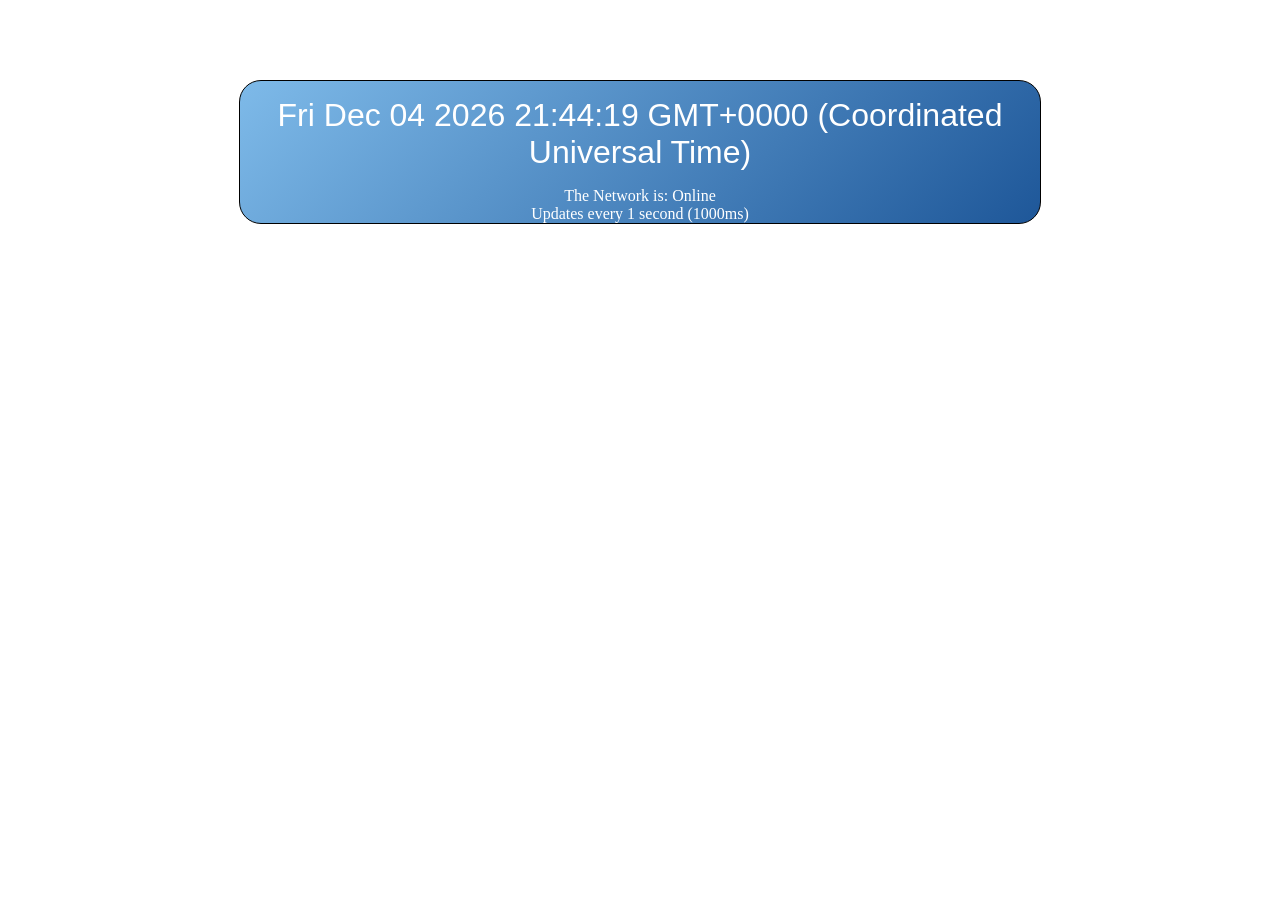
<file: offlineclock/index.html>
<!-- clock.html -->
<!DOCTYPE HTML>
<html manifest="off.cache.manifest">
 <head>
  <title>Clock</title>
  <script src="//cdnjs.cloudflare.com/ajax/libs/jquery/2.1.1/jquery.js"></script>
  <script src="clock.js"></script>
  <link rel="stylesheet" href="clock.css">
 </head>
<body onload="updateIndicator()" ononline="updateIndicator()" onoffline="updateIndicator()">
  <div class="clockface">
    <p>
    	<output id="clock"></output>
    </p>
  	The Network is: <span id="indicator">(state unknown)</span>
  	<div class="small">Updates every 1 second (1000ms)</div>
  </div>
 </body>
</html>
</file>
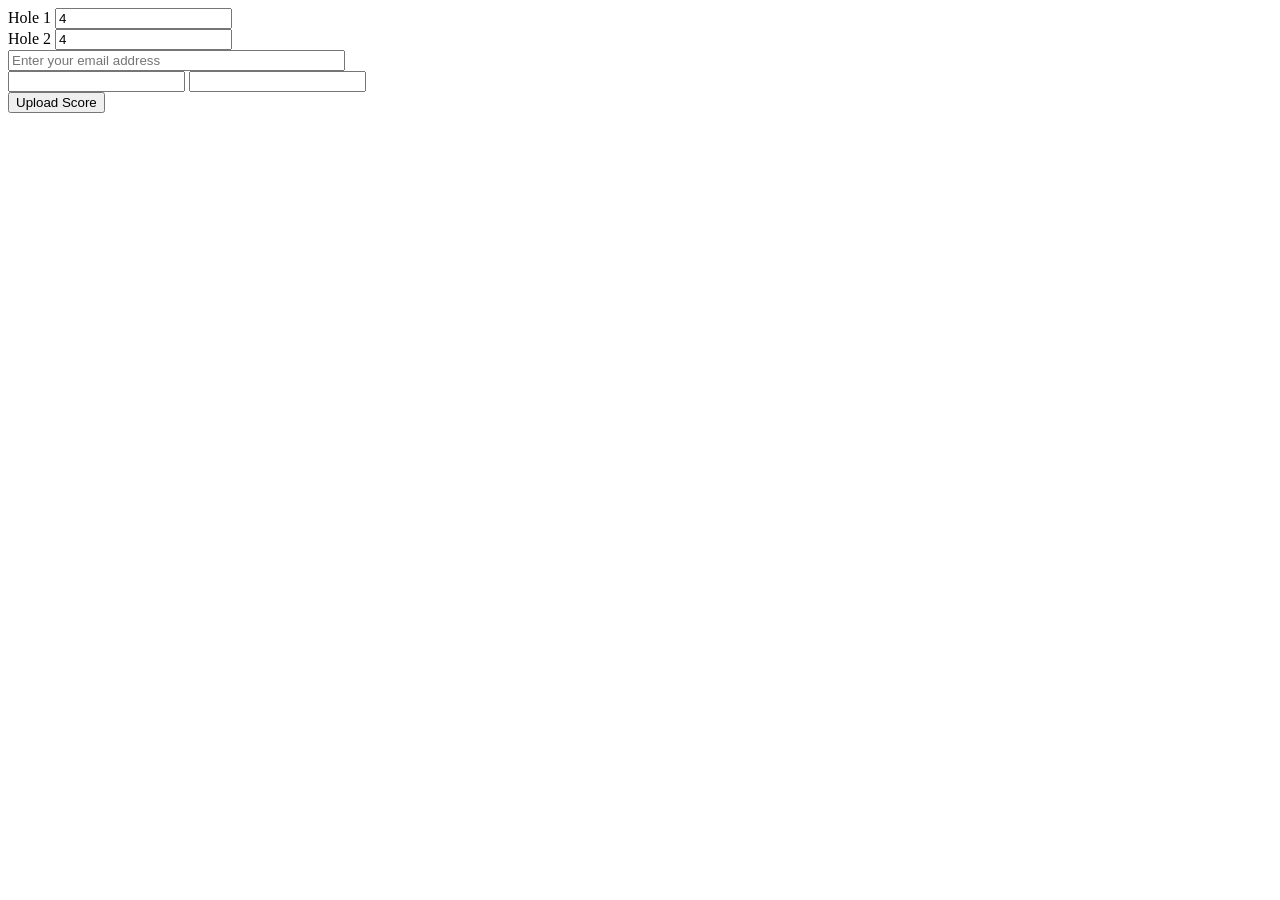
<file: golfsheet.html>
<!DOCTYPE html> 
<html>  
  <head>
    <title>Golf score keeper</title>
    <script src="http://www.google.com/jsapi"></script>
    <script>
      google.load("jquery", "1.4.1");
    </script>
  </head>
  <body>
    <form action="upload.html" method="get">
      <div>
        <label for="1">Hole 1</label>
        <input type="number" min="1" value="4" name="1" size="2" step="1" />
      </div>
      <div>
        <label for="2">Hole 2</label>
        <input type="number" min="1" value="4" name="2" size="2" step="1" />
      </div>
      <div>
        <input type="email" placeholder="Enter your email address" size="40"/>
      </div>
      <div>
        <input type="text" id="lat_field" name="latitude" />
        <input type="text" id="long_field" name="longitude" />
      </div>
      <script>
        navigator.geolocation.getCurrentPosition(
          function(pos) {
            $("#lat_field").val(pos.coords.latitude);
            $("#long_field").val(pos.coords.longitude);
          }
        );
      </script>
      <div>
        <input type="submit" value="Upload Score" />
      </div>
    </form>
  </body>
</html>
</file>
<file: offlineclock/clock.css>
/* clock.css */
output { 
	font: 2em sans-serif; 
}
.clockface {
	max-width: 800px;
	margin: auto;
	border-radius: 22px;
	border: 1px solid black;
	text-align: center;
	color: white;
	background: #7db9e8; /* Old browsers */
	background: -moz-linear-gradient(-45deg,  #7db9e8 1%, #1e5799 100%); /* FF3.6+ */
	background: -webkit-gradient(linear, left top, right bottom, color-stop(1%,#7db9e8), color-stop(100%,#1e5799)); /* Chrome,Safari4+ */
	background: -webkit-linear-gradient(-45deg,  #7db9e8 1%,#1e5799 100%); /* Chrome10+,Safari5.1+ */
	background: -o-linear-gradient(-45deg,  #7db9e8 1%,#1e5799 100%); /* Opera 11.10+ */
	background: -ms-linear-gradient(-45deg,  #7db9e8 1%,#1e5799 100%); /* IE10+ */
	background: linear-gradient(135deg,  #7db9e8 1%,#1e5799 100%); /* W3C */
	filter: progid:DXImageTransform.Microsoft.gradient( startColorstr='#7db9e8', endColorstr='#1e5799',GradientType=1 ); /* IE6-9 fallback on horizontal gradient */
	margin-top: 80px;
}
</file>
